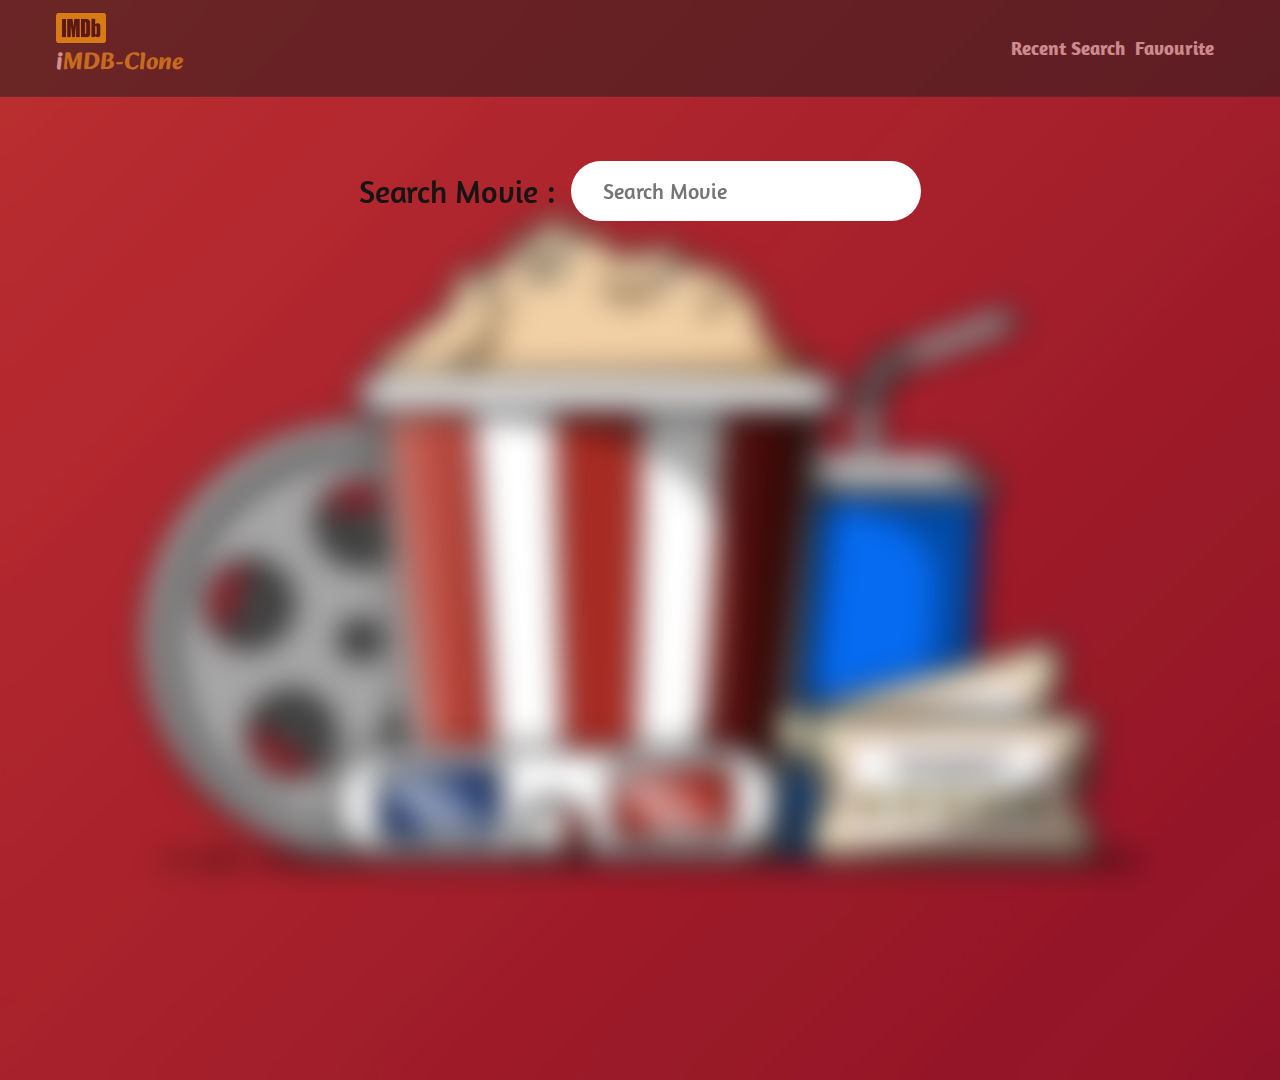
<file: index.html>
<!DOCTYPE html>
<html lang="en">
<head>
    <meta charset="UTF-8">
    <meta http-equiv="X-UA-Compatible" content="IE=edge">
    <meta name="viewport" content="width=device-width, initial-scale=1.0">
    <title>iMDB_Clone</title>
    <!-- <link rel="shortcut icon" href="favicon.ico" type="image/x-icon"> -->
    <link rel="shortcut icon" href="./Assets/IMDB_Logo.jpeg" type="image/x-icon">
    
    <!-- Font Awesome Cdn-->
    <link rel="stylesheet" href="https://cdnjs.cloudflare.com/ajax/libs/font-awesome/6.4.0/css/all.min.css"
        integrity="sha512-iecdLmaskl7CVkqkXNQ/ZH/XLlvWZOJyj7Yy7tcenmpD1ypASozpmT/E0iPtmFIB46ZmdtAc9eNBvH0H/ZpiBw=="
        crossorigin="anonymous" referrerpolicy="no-referrer" />

    <!-- Custom CSS -->
    <link rel="stylesheet" href="style.css">
</head>

<body>
    <!-- Primary Wrapper -->
    <div class="wrapper">       
        <div class="logo">            
            <div class="container nav-flex">                
                <!--Logo-->
                <a href="index.html" id="logo">
                    <img src="Assets/IMDB_Logo.jpeg" alt="logo" style="height: 30px; width:50px; margin-right: 10px;">
                    <h2>i<span style="color:#d4aa11">MDB-Clone</span></h2>
                </a>
                <a href="MoviePage/moviePg.html" id="lastSearch">Recent Search</a>
                <a href="Fav/fav.html" id="fav"><i style="color: crimson;" class="fa-solid fa-heart"></i>  Favourite</a>
            </div>
        </div>
    <!-- end of logo -->
        
        <!-- Search container -->
        <div class="search-container">
            <div class="search-element">
                <h1>Search Movie : </h1>
                <input type="text" class="form-control" placeholder="Search Movie" id="movie-search-box">

                <!--Magnifying -->
                <!-- <button id ="search-btn" ><i class="fa-solid fa-magnifying-glass search-icon"></i></button> -->

                <div class="search-list" id="search-list">
                    <!-- list here 
                    <div class="search-list-item">
                        <div class="search-item-thumbnail">
                            <img src="/Assets/medium-cover.jpg" alt="movie">
                        </div>

                        <div class="search-item-info">
                            <h3>Guardians of the Galaxy vol. 2</h3>
                            <p>2017</p>
                        </div>
                    </div> -->

                </div>
            </div>
        </div>
        <!-- end of Search container -->

    </div>

    <!-- Custom JS -->
    <script src="script.js" type="text/javascript"></script>

</body>
</html>
</file>
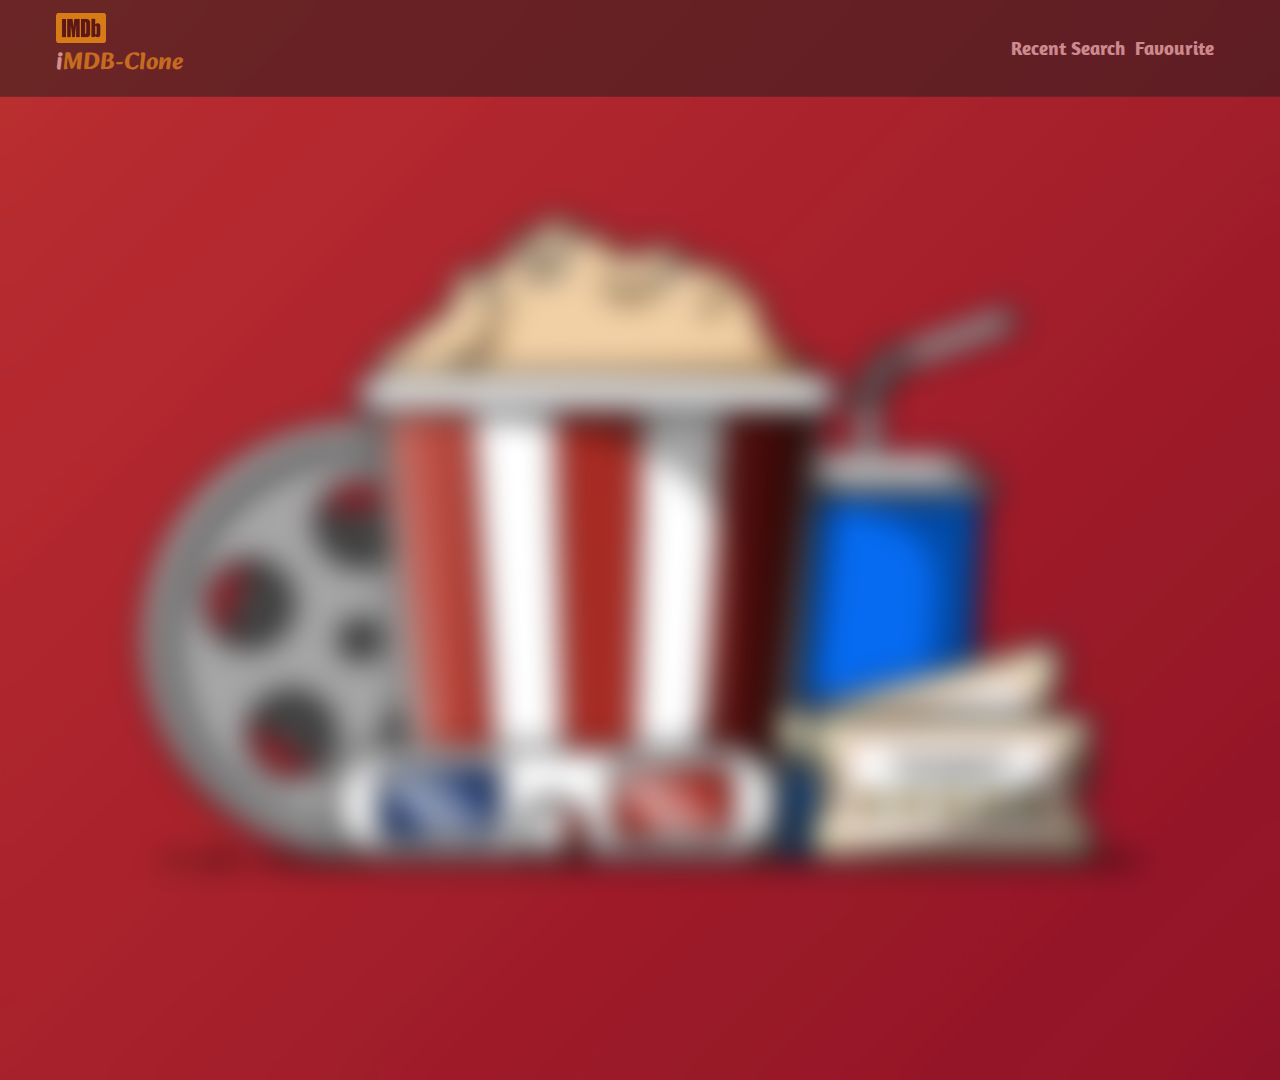
<file: Fav/fav.html>
<!DOCTYPE html>
<html lang="en">
<head>
    <meta charset="UTF-8">
    <meta http-equiv="X-UA-Compatible" content="IE=edge">
    <meta name="viewport" content="width=device-width, initial-scale=1.0">
    <title>iMDB_Clone</title>
    <!-- <link rel="shortcut icon" href="favicon.ico" type="image/x-icon"> -->
    
    <!-- Font Awesome Cdn-->
    <link rel="stylesheet" href="https://cdnjs.cloudflare.com/ajax/libs/font-awesome/6.4.0/css/all.min.css"
        integrity="sha512-iecdLmaskl7CVkqkXNQ/ZH/XLlvWZOJyj7Yy7tcenmpD1ypASozpmT/E0iPtmFIB46ZmdtAc9eNBvH0H/ZpiBw=="
        crossorigin="anonymous" referrerpolicy="no-referrer" />

    <!--TitleBar Logo-->
    <link rel="shortcut icon" href="../Assets/favourite.png" type="image/x-icon">

    <!-- Custom CSS -->
    <link rel="stylesheet" href="../style.css">
    <link rel="stylesheet" href="fav.css">
   
    
</head>

<body>    

    <!-- Wrapper -->
    <div class="wrapper">
        <!-- Start logo -->
        <div class="logo">
            <div class="container nav-flex">
                 <!--Logo-->
                 <a href="../index.html" id="logo">
                    <img src="../Assets/IMDB_Logo.jpeg" alt="logo" style="height: 30px; width:50px; margin-right: 10px;">
                    <h2>i<span style="color:#d4aa11">MDB-Clone</span></h2>
                </a>
                <a href="../MoviePage/moviePg.html" id="lastSearch">Recent Search</a>
                <a href="fav.html" id="fav"><i style="color: crimson;" class="fa-solid fa-heart"></i>  Favourite</a>
            </div>
        </div>                
        <!-- End of logo -->
        
        <!-- Start Fav-Movies -->
        <div class="container">
            <div class="result-container">
                <!-- <div class="result-grid" id="result-grid">
                    <div class="movie-poster">
                        <img src="medium-cover.jpg" alt="movie-poster">
                    </div>

                    <div class="movie-info">
                        <h3 class="movie-title">Guardians of the Galaxy Vol. 2</h3>
                        <ul class="movie-misc-info">
                            <li class="year">Year: 2017</li>
                            <li class="rated">Ratings: PG-13</li>
                            <li class="released">Released: 05 May</li>
                        </ul>
                        <p class="genre"><b>Genre: </b> Action, Adventurem, Comedy</p>
                        <p class="writer"><b>Writer: </b> James Gunn, Don Abnett, Andy Lanning</p>
                        <p class="actors"><b>Actors: </b> Chris Pratt, Zoe Saldanam Dave Bautista</p>
                        <p class="plot"><b>Plot: </b> Lorem ipsum dolor sit amet consectetur adipisicing elit. Nemo sequi vel fuga. Voluptatem quae pariatur saepe, optio fugiat placeat distinctio, maxime hic eaque consequuntur quisquam, asperiores quam corporis autem fuga.</p>
                        <p class="language"><b>Language: </b> English, Hindi, Tamil</p>
                        <p class="awards"><b>Awards: <i class="fa-solid fa-award"></i></b> Nominated for 1 Oscar</p>
                    </div>
                    <button id="delete-btn"><i class="fa-solid fa-trash"></i></button>
                </div> -->
            </div>
        <!-- End Fav-Movies -->


    </div>
    
    <!-- Custom JS -->
    <script src="FavScript.js"></script>


</body>
</html>
</file>
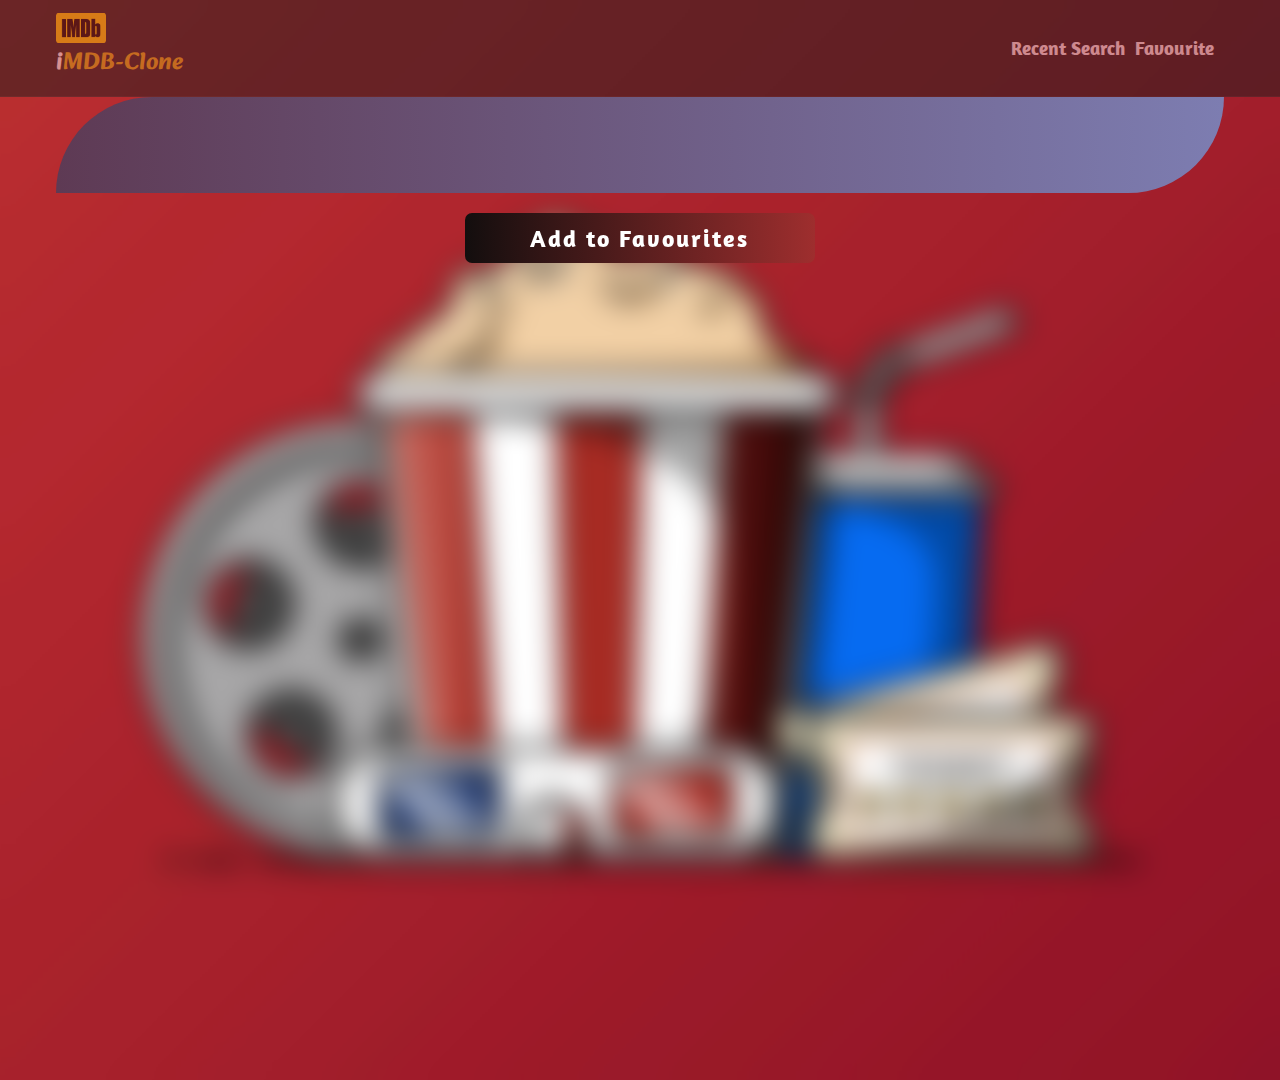
<file: MoviePage/moviePg.html>
<!DOCTYPE html>
<html lang="en">
<head>
    <meta charset="UTF-8">
    <meta http-equiv="X-UA-Compatible" content="IE=edge">
    <meta name="viewport" content="width=device-width, initial-scale=1.0">
    <meta http-equiv="Content-Security-Policy" content="upgrade-insecure-requests">
    <title>iMDB_Clone</title>
    <!-- <link rel="shortcut icon" href="../favicon.ico" type="image/x-icon"> -->
    <link rel="shortcut icon" href="../Assets/IMDB_Logo.jpeg" type="image/x-icon">
    
    <!-- Font Awesome Cdn-->
     <link rel="stylesheet" href="https://cdnjs.cloudflare.com/ajax/libs/font-awesome/6.4.0/css/all.min.css"
     integrity="sha512-iecdLmaskl7CVkqkXNQ/ZH/XLlvWZOJyj7Yy7tcenmpD1ypASozpmT/E0iPtmFIB46ZmdtAc9eNBvH0H/ZpiBw=="
     crossorigin="anonymous" referrerpolicy="no-referrer" />

    <!-- Custom CSS -->
    <link rel="stylesheet" href="../style.css">
</head>
<body>

    <!-- Wrapper -->
    <div class="wrapper">
        <div class="logo">
            <div class="container nav-flex">
                
                <!--Logo-->
                 <a href="../index.html" id="logo">
                    <img src="../Assets/IMDB_Logo.jpeg" alt="logo" style="height: 30px; width:50px; margin-right: 10px;">
                    <h2>i<span style="color:#d4aa11">MDB-Clone</span></h2>
                </a>
                <a href="moviePg.html" id="lastSearch">Recent Search</a>
                <a href="../Fav/fav.html" id="fav"><i style="color: crimson;" class="fa-solid fa-heart"></i>  Favourite</a>
            </div>
        </div>                
        <!-- end of logo -->

        
        <!-- Result container -->
        <div class="container">
            <div class="result-container">
                <div class="result-grid" id="result-grid">
                    <!-- movie information -->
                    <!-- <div class="movie-poster">
                        <img src="medium-cover.jpg" alt="movie-poster">
                    </div>

                    <div class="movie-info">
                        <h3 class="movie-title">Guardians of the Galaxy Vol. 2</h3>
                        <ul class="movie-misc-info">
                            <li class="year">Year: 2017</li>
                            <li class="rated">Ratings: PG-13</li>
                            <li class="released">Released: 05 May</li>
                        </ul>

                        <p class="genre"><b>Genre: </b> Action, Adventurem, Comedy</p>
                        <p class="writer"><b>Writer: </b> James Gunn, Don Abnett, Andy Lanning</p>
                        <p class="actors"><b>Actors: </b> Chris Pratt, Zoe Saldanam Dave Bautista</p>
                        <p class="plot"><b>Plot: </b> Lorem ipsum dolor sit amet consectetur adipisicing elit. Nemo sequi vel fuga. Voluptatem quae pariatur saepe, optio fugiat placeat distinctio, maxime hic eaque consequuntur quisquam, asperiores quam corporis autem fuga.</p>
                        <p class="language"><b>Language: </b> English, Hindi, Tamil</p>
                        <p class="awards"><b>Awards: <i class="fa-solid fa-award"></i></b> Nominated for 1 Oscar</p>
                    </div> -->

                   
                </div>
                <button id="addToFav">
                    <i style="color: crimson;" class="fa-solid fa-heart"></i>Add to Favourites
                </button>
            </div>
        </div>
        <!-- End of result container -->
    </div>


    <!-- Custom JS -->
    <script src="movie.js"></script>


</body>
</html>
</file>
<file: style.css>
@import url("https://fonts.googleapis.com/css2?family=Inter:wght@400;500;600;700&display=swap");
@import url('https://fonts.googleapis.com/css2?family=Alkatra:wght@600&display=swap');
@import url('https://fonts.googleapis.com/css2?family=Amaranth&family=Poppins:wght@300&display=swap');


* {
  margin: 0;
  padding: 0;
  box-sizing: border-box;
}

/* GLobal Colour scheme */
:root {
  --md-dark-color: #1d1d1d;
  --light-dark-color: #292929;
  --yellow-color: #d4aa11;
}


body {
  font-family: "Inter", sans-serif;
  /* background-image: linear-gradient(to left,#42275a, #734b6d), url(/Assets/popcorn_img.jpeg);*/
  /* Background Image with Blur effect */
  background-image: url(Assets/popcorn_img.jpeg);  
  backdrop-filter: blur(15px); 
  background-size: cover;
  background-position: center;
  min-height: 100vh;
}

a {
  text-decoration: none;
}

img {
  width: 100%;
  display: block;
}
/* Wrapper part */
.wrapper {
  position: relative;
  min-height: 120vh;
  background-color: var(--dark-color);  
}

.wrapper .container {  
  max-width: 1200px;
  margin: 0 auto;
  padding: 0 1rem;
}
/* End of wrapper part */


/* Search container */
.search-container {  
  height: 188px;
  display: flex;
  align-items: center;
  justify-content: center;  
  
}

.logo {
  padding: 0.8rem 0;
  border-bottom: 1px solid var(--light-dark-color);
  font-size: 7rem;
  font-family: 'Alkatra', cursive;
  background-color:#1d1d1d;
  
  /* Navigation bar blur */  
  opacity: 0.5;
  filter:alpha (opacity=80);
  
}

.logo a {
  font-size: 2rem;
  color: #fff;
}
.logo a {  
  font-size: 1rem;
  color: rgb(246, 242, 242);
  font-weight:bold;
  font-family: 'Alkatra', cursive;
}

.logo a span {
  color: var(--yellow-color);
}

#fav,
#lastSearch {
  font-size: 1.2rem;
  font-family: 'Amaranth', sans-serif;
  margin-right: 10px;
}

.nav-flex {
  display: flex;
  justify-content: center;
  align-items: center;
  
}

#logo {
  flex: 1;
}

.search-element {
  display: flex;
  align-items: stretch;
  justify-content: center;
  flex-direction: column;
  position: relative;
  
}

.search-element h1 {
  font-family: 'Amaranth', sans-serif;
  align-self: center;
  margin-right: 1rem;
  font-size: 2rem;
  color: #161414;
  font-weight: 500;
  margin-bottom: 1.5rem;
}

.search-element {
  
  padding: 1rem 2rem;
  font-size: 1.4rem;
  border: none; 
  color: var(--light-dark-color);
    
}
.form-control{
  font-family: 'Amaranth', sans-serif;
  border-radius: 30px;
  width: 350px;
  outline: none;
  padding: 1rem 2rem;
  font-size: 1.4rem;
  border: none; 
  
}


.search-list {
  position: absolute;
  right: 0;
  top: 100%;
  max-height: 500px;
  overflow-y: scroll;
  z-index: 10;
}

.search-list .search-list-item {
  font-family: 'Alkatra', sans-serif;
  background-color: var(--light-dark-color);
  padding: 0.5rem;
  border-bottom: 1px solid var(--dark-color);
  width: calc(350px - 8px);
  color: #fff;
  cursor: pointer;
  transition: background-color 200ms ease;
  border-radius: 5px;
  
}

.search-list .search-list-item:hover {
  background-color: #1f1f1f;
}

.search-list-item {
  display: flex;
  align-items: center;
}

.search-item-thumbnail img {
  width: 40px;
  margin-right: 1rem;
}

.search-item-info h3 {
  font-weight: 600;
  font-size: 1rem;
}

.search-item-info p {
  font-size: 0.8rem;
  margin-top: 0.5rem;
  font-weight: 600;
  opacity: 0.6;
}

/* thumbnail */
.search-list::-webkit-scrollbar {
  width: 8px;
}

.search-list::-webkit-scrollbar-track {
  box-shadow: inset 0 0 6px rgba(0, 0, 0, 0.3);
}

.search-list::-webkit-scrollbar-thumb {
  background-color: var(--yellow-color);
  outline: none;
  border-radius: 10px;
}

/* js related class */
.hide-search-list {
  display: none;
}

/* End of Search container */
/* --------------------------------------------------------------- */
/* Result Page  */

.result-grid {
  padding: 3rem 0;
  background-image: linear-gradient(to left,#7d7db1, #5e3a54);  
  border-top-left-radius: 100px;
  border-bottom-right-radius: 100px;
}

/* poster image container */
.movie-poster img {
  max-width: 300px;
  margin: 0 auto;
  box-shadow: 10px 18px 18px 10px rgba(0,0,0,0.3);
  border-radius: 20px;
  transition: 0.3s;
  
}
.movie-poster:hover img {
  -webkit-transform: scale(0.8);
	transform: scale(0.8);

}

/* Movie infromation Container */
.movie-info {
  font-family: 'Poppins', sans-serif;
  text-align: center;
  color: #fff;
  padding-top: 3rem;
}

.movie-title {
  font-size: 2rem;
  color: var(--yellow-color);
  font-family: 'Amaranth', sans-serif;
}

.movie-misc-info {
  list-style-type: none;
  display: flex;
  align-items: center;
  justify-content: center;
  padding: 1rem;
}

.movie-info .year {
  font-weight: 600;
}

.movie-info .rated {
  background-color: var(--yellow-color);
  padding: 0.4rem;
  margin: 0 0.4rem;
  border-radius: 3px;
  font-weight: 600;
}

.movie-info .released {
  font-size: 0.9rem;
  opacity: 0.9;
}

.movie-info .writer {
  padding: 0.5rem;
  margin: 1rem 0;
}

.movie-info .genre {
  background-color: var(--light-dark-color);
  display: inline-block;
  padding: 0.5rem;
  border-radius: 3px;
}

.movie-info .plot {
  max-width: 400px;
  margin: 1rem auto;
}

.movie-info .language {
  color: var(--yellow-color);
}

.movie-info .awards {
  font-weight: 300;
  font-size: 0.9rem;
  margin: 0.9rem 0;
}

.movie-info .awards i {
  color: var(--yellow-color);
  margin: 0 0.2rem;
}

/* Add to Favourites button */
#addToFav {
  font-family: Amaranth, sans-serif;
  display: block;
  width: 30%;
  margin: 20px auto;
  margin-top: 20px;
  font-size: 1.5rem;
  height: 50px;
  background: linear-gradient(to left,#9e2e2e, #130e0e);
  padding: 10px 20px;
  outline:lightgray;
  border: none;
  font-weight: 600;
  letter-spacing: 2px;
  color: #fff;
  cursor: pointer;
  text-align: center;
  border-radius: 7px;
  
}

#addToFav:hover{
  background-image: linear-gradient(#42275a, #405caa);
  -webkit-transform: scale(0.8);
	transform: scale(0.8);
}
/* End of Result Page  */

/* media queries */

@media screen and (max-width: 450px) {
  .logo a {
    font-size: 1.4rem;
  }
  .search-element .form-control {
    width: 90%;
    margin: 0 auto;
    padding: 0.5rem 1rem;
  }

  .search-elementh h3 {
    font-size: 1.4rem;
  }
  .search-list {
    width: 90%;
    right: 50%;
    transform: translateX(50%);
  }

  .search-list .search-list-item {
    width: 100%;
  }

  .movie-misc-info {
    flex-direction: column;
  }

  .movie-misc-info:nth-child(2) {
    margin: 0.8rem 0;
  }

  #addToFav {
    font-size: 1rem;
  }
}

@media screen and (min-width: 800px) {
  .search-element {
    flex-direction: row;
  }

  .search-element h1 {
    margin-bottom: 0;
  }

  .result-grid {
    display: grid;
    grid-template-columns: repeat(2, 1fr);
  }

  .movie-info {
    text-align: left;
    padding-top: 0;
  }

  .movie-info .movie-misc-info {
    justify-content: flex-start;
    padding-left: 0;
  }

  .movie-info .plot {
    margin-left: 0;
  }

  .movie-info .writer {
    padding-left: 0;
    margin-left: 0;
  }
}
</file>
<file: Fav/fav.css>
.result-grid{
    flex-wrap: wrap;
    justify-content: space-around;
    background-image: linear-gradient(to left,#42275a, #405caa);
    padding: 10px;
    border-radius: 25px;
    position: relative;
    margin-bottom: 15px;
}

.delete-btn{
    font-size: 1.5rem;
    border: none;
    outline: none;
    color: #fff;
    padding: 20px;
    border-radius: 50%;
    background-color: rgb(114, 31, 31);
    position: absolute;
    bottom: 0.5%;
    right: 0.5%;
    cursor: pointer;
}

.delete-btn:hover{
    background-color: cadetblue;
}
</file>
